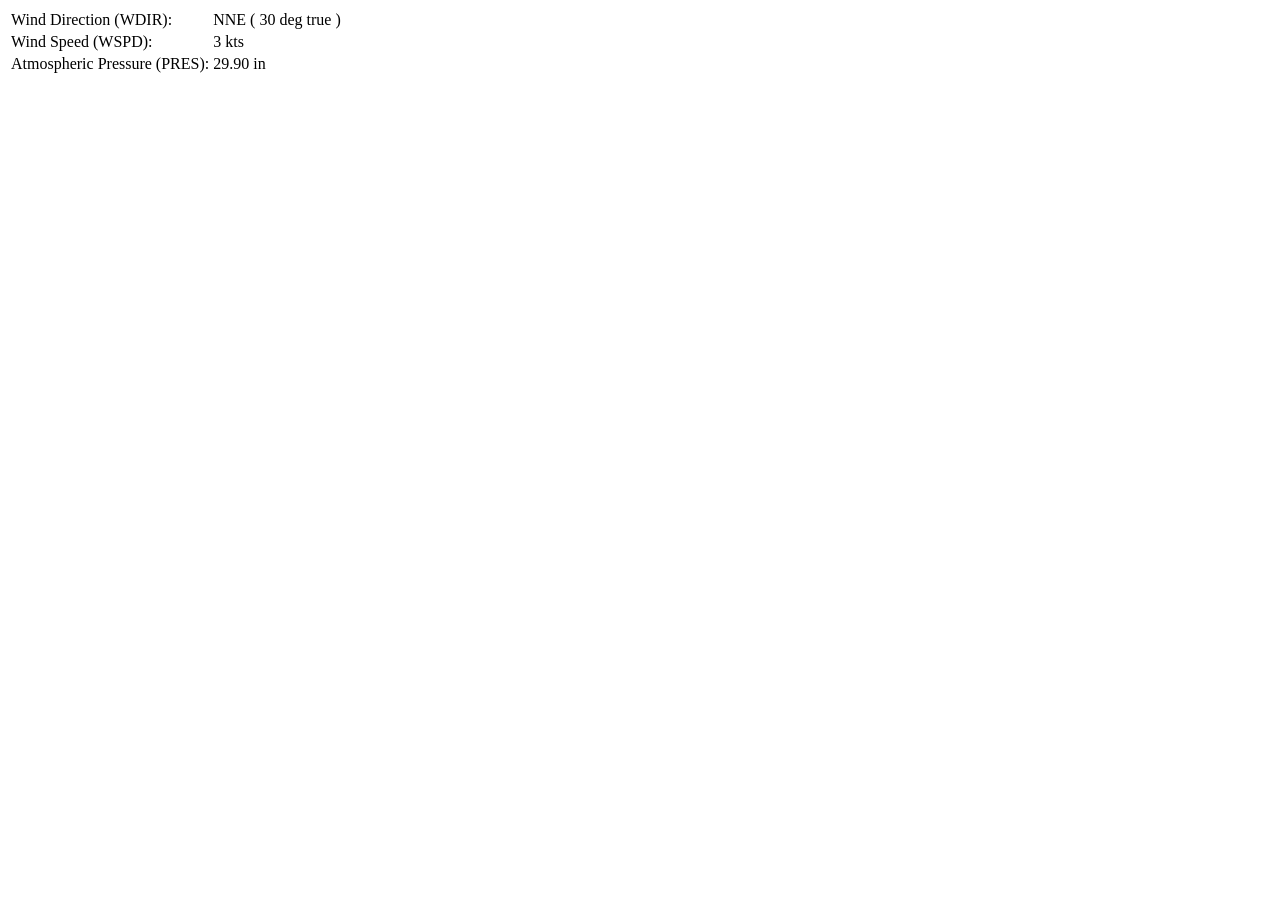
<file: tests/fixtures/ndbc_missing_fields.html>
<html>
<body>
<!-- Simulates a wind-only C-MAN station page (e.g. VENF1) with no wave sensor -->
<table>
<tr><td>Wind Direction (WDIR):</td><td>NNE ( 30 deg true )</td></tr>
<tr><td>Wind Speed (WSPD):</td><td>    3 kts</td></tr>
<tr><td>Atmospheric Pressure (PRES):</td><td>29.90 in</td></tr>
</table>
</body>
</html>
</file>
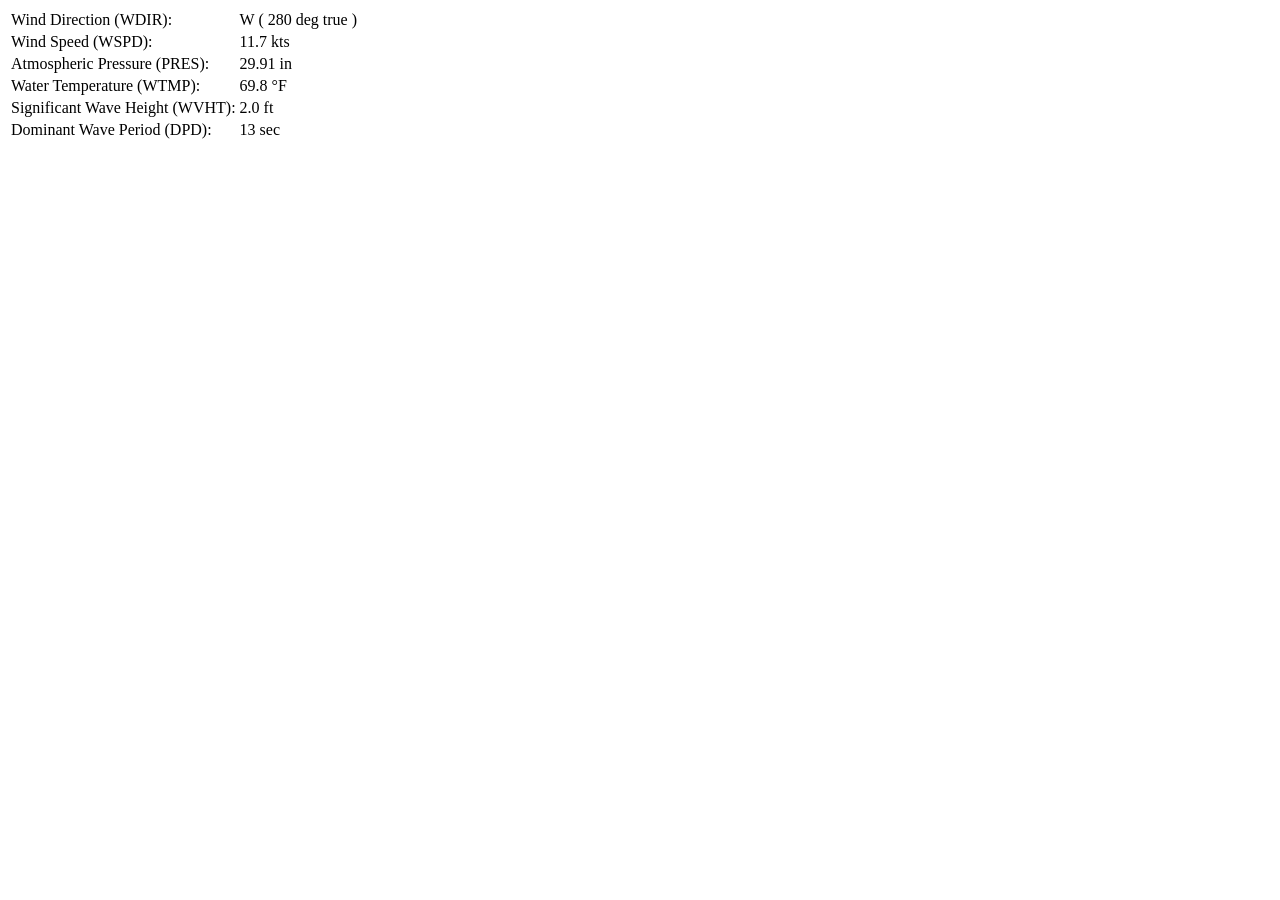
<file: tests/fixtures/ndbc_sample.html>
<html>
<body>
<table>
<tr><td>Wind Direction (WDIR):</td><td>W ( 280 deg true )</td></tr>
<tr><td>Wind Speed (WSPD):</td><td> 11.7 kts</td></tr>
<tr><td>Atmospheric Pressure (PRES):</td><td>29.91 in</td></tr>
<tr><td>Water Temperature (WTMP):</td><td> 69.8 &deg;F</td></tr>
<tr><td>Significant Wave Height (WVHT):</td><td>  2.0 ft</td></tr>
<tr><td>Dominant Wave Period (DPD):</td><td>  13 sec</td></tr>
</table>
</body>
</html>
</file>
